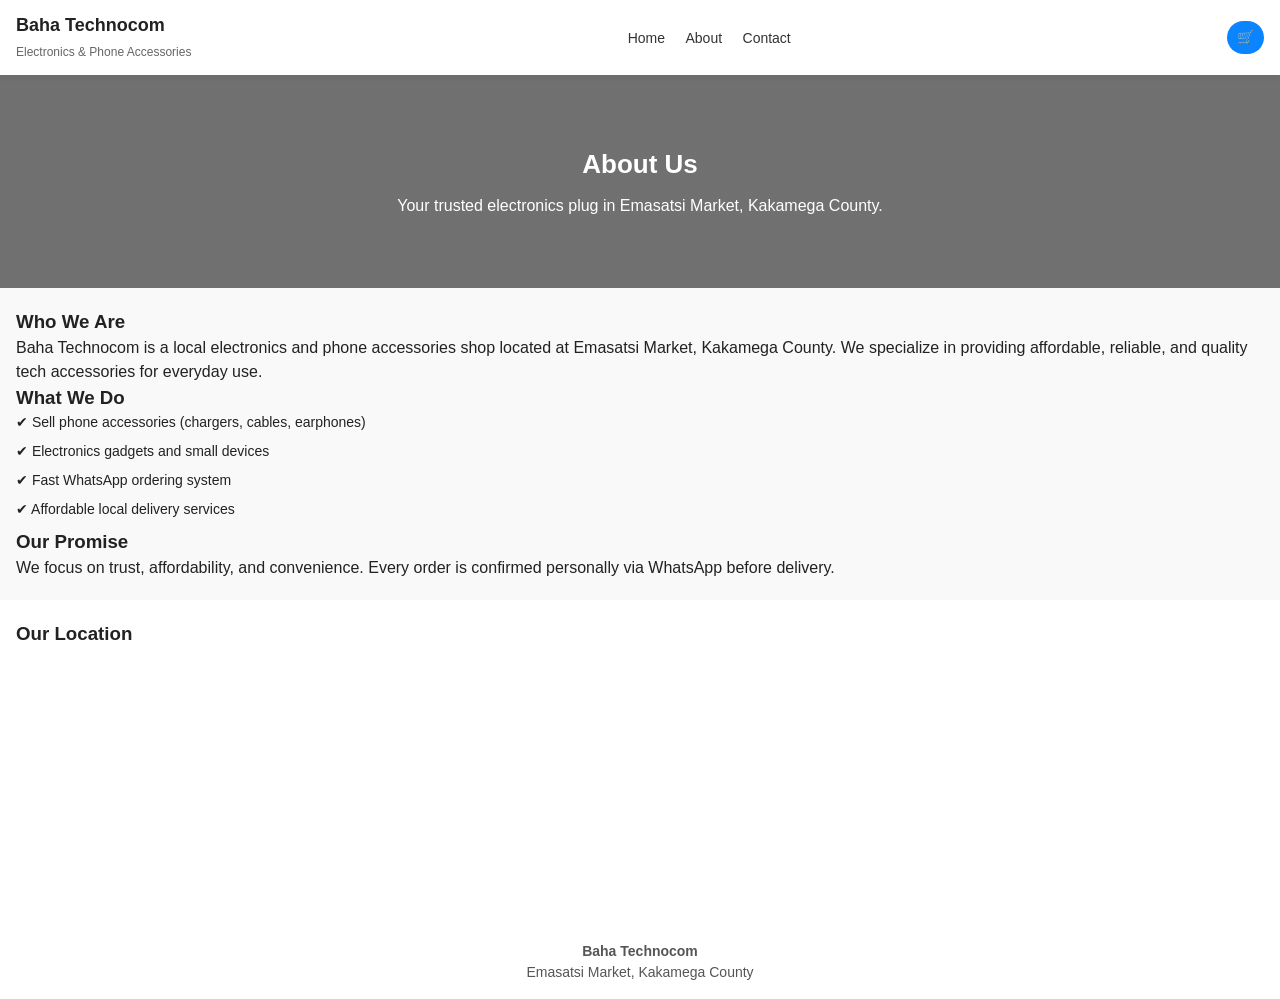
<file: about.html>
<!DOCTYPE html>
<html lang="en">
<head>
    <meta charset="UTF-8">
    <meta name="viewport" content="width=device-width, initial-scale=1.0">
    <title>About Baha Technocom | Emasatsi Market Kakamega</title>
    <meta name="description" content="Learn more about Baha Technocom, a trusted electronics and phone accessories shop in Emasatsi Market, Kakamega County.">

    <link rel="stylesheet" href="style.css">
</head>

<body>

<!-- NAVBAR -->
<header class="navbar">
    <div class="logo">
        <h1>Baha Technocom</h1>
        <span>Electronics & Phone Accessories</span>
    </div>

    <nav>
        <a href="index.html">Home</a>
        <a href="about.html">About</a>
        <a href="contact.html">Contact</a>
    </nav>

    <div class="cart-icon">
        🛒
    </div>
</header>

<!-- ABOUT SECTION -->
<section class="hero">
    <h2>About Us</h2>
    <p>Your trusted electronics plug in Emasatsi Market, Kakamega County.</p>
</section>

<section class="why-us">

    <h3>Who We Are</h3>
    <p>
        Baha Technocom is a local electronics and phone accessories shop located at 
        Emasatsi Market, Kakamega County. We specialize in providing affordable,
        reliable, and quality tech accessories for everyday use.
    </p>

    <h3>What We Do</h3>
    <ul>
        <li>✔ Sell phone accessories (chargers, cables, earphones)</li>
        <li>✔ Electronics gadgets and small devices</li>
        <li>✔ Fast WhatsApp ordering system</li>
        <li>✔ Affordable local delivery services</li>
    </ul>

    <h3>Our Promise</h3>
    <p>
        We focus on trust, affordability, and convenience. Every order is confirmed
        personally via WhatsApp before delivery.
    </p>

</section>

<!-- MAP -->
<section class="testimonials">
    <h3>Our Location</h3>

    <iframe 
        src="https://www.google.com/maps?q=Emasatsi%20Market%20Kakamega&output=embed"
        width="100%" 
        height="250" 
        style="border:0; border-radius:10px;"
        loading="lazy">
    </iframe>
</section>

<!-- FOOTER -->
<footer>
    <h4>Baha Technocom</h4>
    <p>Emasatsi Market, Kakamega County</p>
</footer>

</body>
</html>
</file>
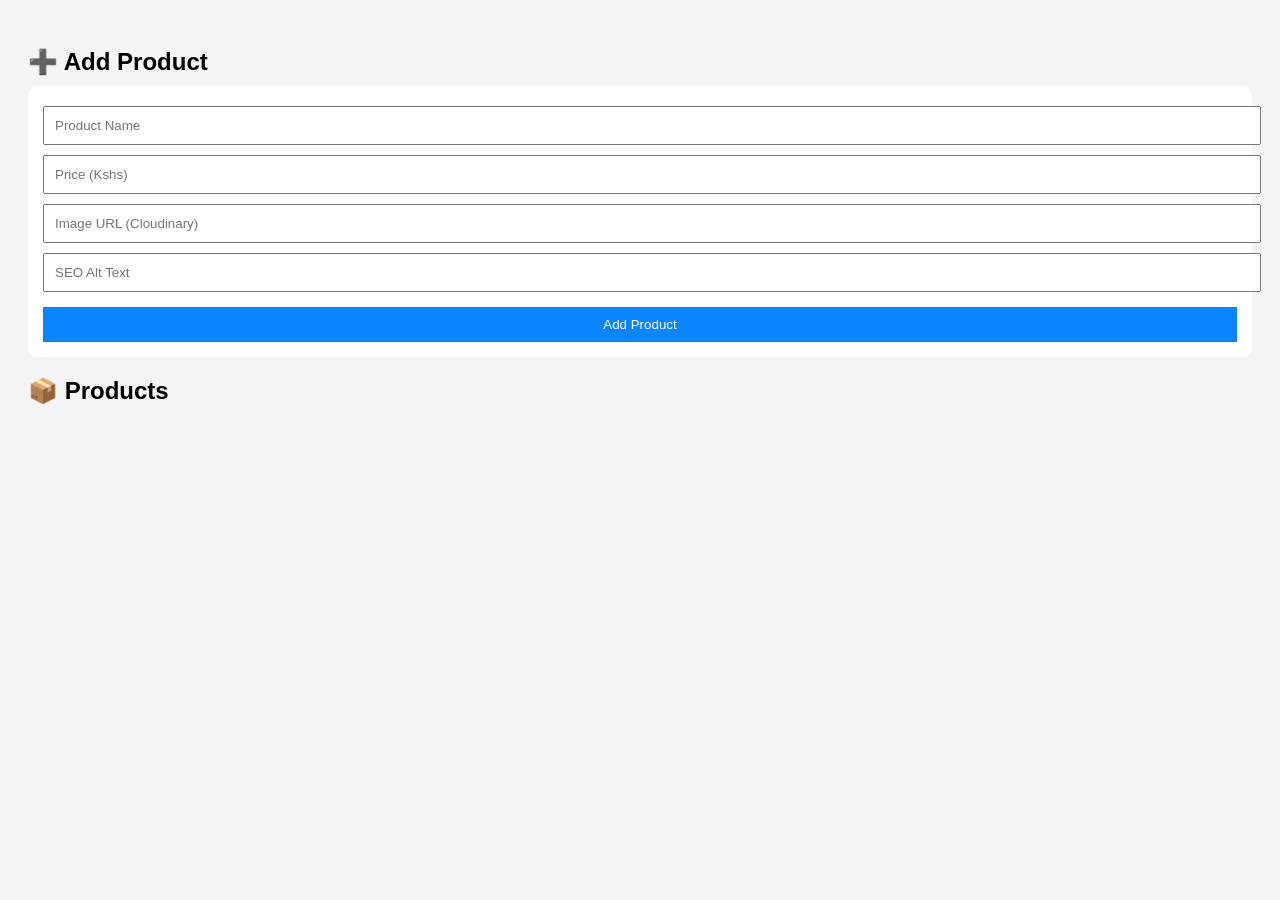
<file: admin.html>
<!DOCTYPE html>
<html lang="en">
<head>
<meta charset="UTF-8">
<title>Admin - Baha Technocom</title>

<style>
body {
    font-family: Arial;
    padding: 20px;
    background: #f4f4f4;
}

h2 {
    margin-bottom: 10px;
}

form {
    background: white;
    padding: 15px;
    border-radius: 10px;
    margin-bottom: 20px;
}

input {
    width: 100%;
    padding: 10px;
    margin: 5px 0;
}

button {
    padding: 10px;
    background: #0a84ff;
    color: white;
    border: none;
    cursor: pointer;
    width: 100%;
    margin-top: 10px;
}

.product {
    background: white;
    padding: 10px;
    margin-bottom: 10px;
    border-radius: 8px;
}

.delete {
    background: red;
    margin-top: 5px;
}
</style>

</head>

<body>

<h2>➕ Add Product</h2>

<form id="productForm">
    <input type="text" id="name" placeholder="Product Name" required>
    <input type="number" id="price" placeholder="Price (Kshs)" required>
    <input type="text" id="image" placeholder="Image URL (Cloudinary)" required>
    <input type="text" id="alt" placeholder="SEO Alt Text" required>

    <button type="submit">Add Product</button>
</form>

<h2>📦 Products</h2>
<div id="productList"></div>

<script>
let products = JSON.parse(localStorage.getItem("adminProducts")) || [];

// Render products
function render() {
    const list = document.getElementById("productList");
    list.innerHTML = "";

    products.forEach((p, index) => {
        list.innerHTML += `
            <div class="product">
                <strong>${p.name}</strong><br>
                Kshs. ${p.price}<br>
                <button class="delete" onclick="removeProduct(${index})">Delete</button>
            </div>
        `;
    });

    localStorage.setItem("adminProducts", JSON.stringify(products));
}

// Add product
document.getElementById("productForm").addEventListener("submit", function(e){
    e.preventDefault();

    const newProduct = {
        id: Date.now(),
        name: document.getElementById("name").value,
        price: Number(document.getElementById("price").value),
        image: document.getElementById("image").value,
        alt: document.getElementById("alt").value
    };

    products.push(newProduct);

    this.reset();
    render();
});

// Delete product
function removeProduct(index) {
    products.splice(index, 1);
    render();
}

render();
</script>

</body>
</html>
</file>
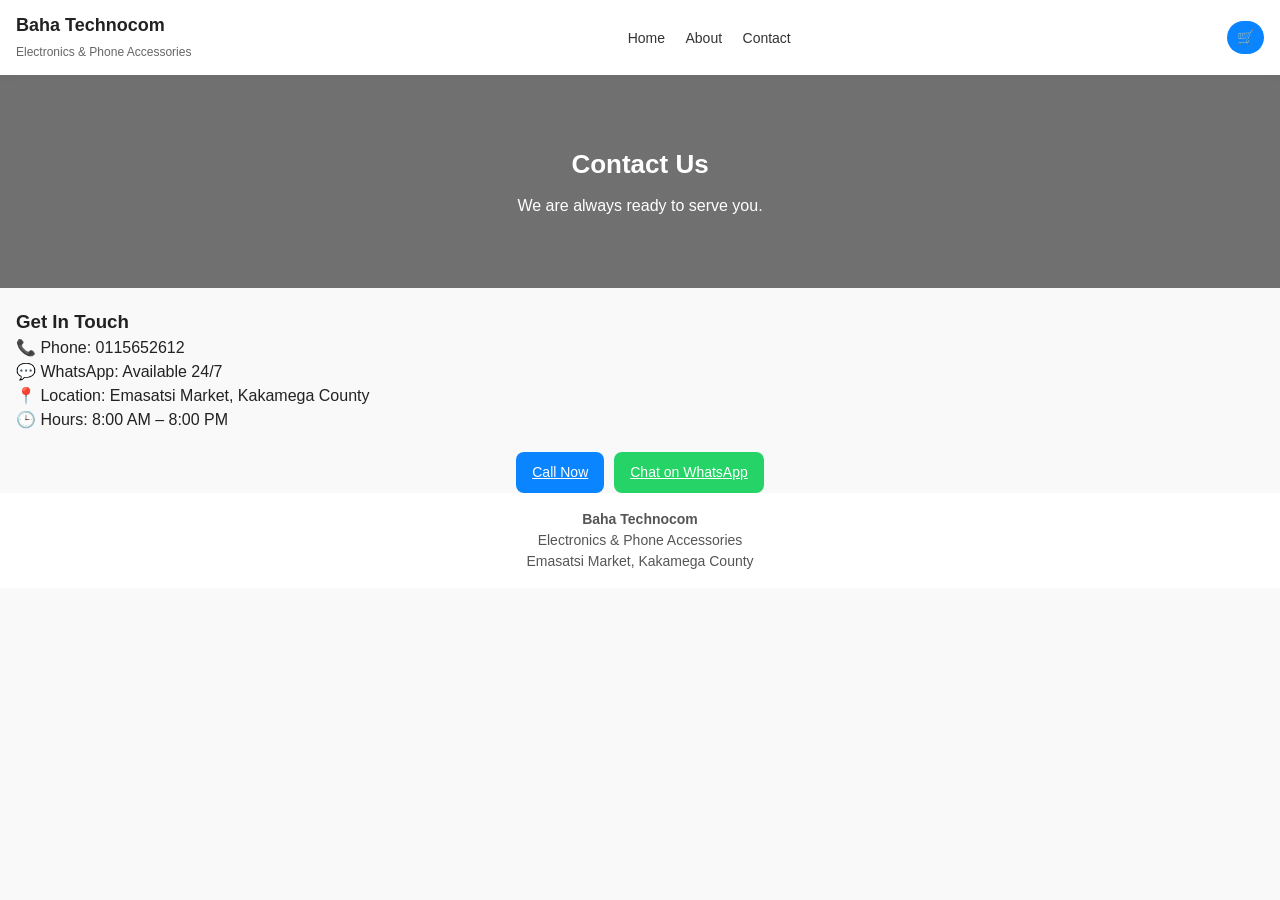
<file: contact.html>
<!DOCTYPE html>
<html lang="en">
<head>
    <meta charset="UTF-8">
    <meta name="viewport" content="width=device-width, initial-scale=1.0">
    <title>Contact Baha Technocom | WhatsApp Orders</title>
    <meta name="description" content="Contact Baha Technocom in Emasatsi Market Kakamega. Call or WhatsApp for fast orders and delivery.">

    <link rel="stylesheet" href="style.css">
</head>

<body>

<!-- NAVBAR -->
<header class="navbar">
    <div class="logo">
        <h1>Baha Technocom</h1>
        <span>Electronics & Phone Accessories</span>
    </div>

    <nav>
        <a href="index.html">Home</a>
        <a href="about.html">About</a>
        <a href="contact.html">Contact</a>
    </nav>

    <div class="cart-icon">
        🛒
    </div>
</header>

<!-- CONTACT HEADER -->
<section class="hero">
    <h2>Contact Us</h2>
    <p>We are always ready to serve you.</p>
</section>

<!-- CONTACT INFO -->
<section class="why-us">

    <h3>Get In Touch</h3>

    <p>📞 Phone: 0115652612</p>
    <p>💬 WhatsApp: Available 24/7</p>
    <p>📍 Location: Emasatsi Market, Kakamega County</p>
    <p>🕒 Hours: 8:00 AM – 8:00 PM</p>

</section>

<!-- ACTION BUTTONS -->
<section class="hero-buttons">
    <a href="tel:0115652612" class="btn primary">Call Now</a>
    <a href="https://wa.me/254115652612" target="_blank" class="btn secondary">Chat on WhatsApp</a>
</section>

<!-- FOOTER -->
<footer>
    <h4>Baha Technocom</h4>
    <p>Electronics & Phone Accessories</p>
    <p>Emasatsi Market, Kakamega County</p>
</footer>

</body>
</html>
</file>
<file: style.css>
/* ================= GLOBAL ================= */
* {
    margin: 0;
    padding: 0;
    box-sizing: border-box;
}

body {
    font-family: 'Poppins', sans-serif;
    background: #f9f9f9;
    color: #222;
    line-height: 1.5;
}

/* Utility */
.hidden {
    display: none;
}

.btn {
    padding: 10px 16px;
    border-radius: 8px;
    border: none;
    cursor: pointer;
    font-size: 14px;
    transition: 0.2s ease;
    text-align: center;
}

.btn.primary {
    background: #0a84ff;
    color: #fff;
}

.btn.primary:hover {
    background: #006fe0;
}

.btn.secondary {
    background: #25D366;
    color: #fff;
}

.btn.secondary:hover {
    background: #1ebe5d;
}

.full-width {
    width: 100%;
}

/* ================= NAVBAR ================= */
.navbar {
    display: flex;
    justify-content: space-between;
    align-items: center;
    padding: 12px 16px;
    background: #fff;
    box-shadow: 0 2px 8px rgba(0,0,0,0.05);
    position: sticky;
    top: 0;
    z-index: 1000;
}

.logo h1 {
    font-size: 18px;
}

.logo span {
    font-size: 12px;
    color: #666;
}

nav a {
    margin: 0 8px;
    text-decoration: none;
    color: #333;
    font-size: 14px;
}

.cart-icon {
    background: #0a84ff;
    color: #fff;
    padding: 6px 10px;
    border-radius: 20px;
    cursor: pointer;
    font-size: 14px;
}

/* ================= HERO ================= */
.hero {
    position: relative;
    padding: 70px 16px;
    text-align: center;
    color: #fff;

    background: linear-gradient(rgba(0,0,0,0.55), rgba(0,0,0,0.55)),
    url("https://res.cloudinary.com/dwaqbsthr/image/upload/q_auto/f_auto/v1776330790/banner%20image.png");

    background-size: cover;
    background-position: center;
    background-repeat: no-repeat;
}

/* Location badge */
.location-tag {
    display: inline-block;
    background: rgba(255,255,255,0.15);
    padding: 6px 12px;
    border-radius: 20px;
    font-size: 12px;
    margin-bottom: 10px;
}

/* Title upgrade */
.hero h2 {
    font-size: 26px;
    font-weight: 600;
    margin-bottom: 10px;
}

/* Subtitle */
.subtitle {
    font-size: 14px;
    color: #f1f1f1;
    margin-bottom: 20px;
}

/* Buttons spacing */
.hero-buttons {
    display: flex;
    justify-content: center;
    gap: 10px;
    flex-wrap: wrap;
}

/* Smooth CTA feel */
.hero .btn {
    padding: 12px 16px;
    font-weight: 500;
}
/* ================= SEARCH ================= */
.search-section {
    padding: 12px 16px;
}

.search-section input {
    width: 100%;
    padding: 10px;
    border-radius: 8px;
    border: 1px solid #ddd;
    font-size: 14px;
}

/* ================= PRODUCTS ================= */
.products {
    display: grid;
    grid-template-columns: repeat(2, 1fr);
    gap: 12px;
    padding: 12px 16px;
}

.product-card {
    background: #fff;
    border-radius: 10px;
    padding: 10px;
    box-shadow: 0 3px 8px rgba(0,0,0,0.05);
    text-align: center;
}

.product-card img {
    width: 100%;
    height: 120px;
    object-fit: cover;
    border-radius: 8px;
}

.product-card h4 {
    font-size: 14px;
    margin: 8px 0;
}

.product-card p {
    font-weight: 500;
    margin-bottom: 8px;
}

/* ================= CART DRAWER ================= */
.cart-drawer {
    position: fixed;
    right: -100%;
    top: 0;
    width: 85%;
    max-width: 400px;
    height: 100%;
    background: #fff;
    box-shadow: -3px 0 10px rgba(0,0,0,0.1);
    padding: 16px;
    transition: right 0.3s ease;
    z-index: 2000;
    overflow-y: auto;
}

.cart-drawer.active {
    right: 0;
}

.cart-header {
    display: flex;
    justify-content: space-between;
    align-items: center;
}

.cart-items {
    margin: 12px 0;
}

.cart-item {
    display: flex;
    justify-content: space-between;
    margin-bottom: 10px;
    font-size: 14px;
}

.cart-section {
    margin: 10px 0;
}

.cart-section input,
.cart-section select {
    width: 100%;
    padding: 8px;
    margin-top: 6px;
    border-radius: 6px;
    border: 1px solid #ccc;
}

/* ================= OVERLAY ================= */
.overlay {
    position: fixed;
    top: 0;
    left: 0;
    width: 100%;
    height: 100%;
    background: rgba(0,0,0,0.4);
    display: none;
    z-index: 1500;
}

.overlay.active {
    display: block;
}

/* ================= TESTIMONIALS ================= */
.testimonials {
    background: #fff;
    padding: 20px 16px;
}

.testimonial {
    margin-bottom: 12px;
    font-size: 14px;
}

.testimonial span {
    color: #777;
    font-size: 12px;
}

/* ================= WHY US ================= */
.why-us {
    padding: 20px 16px;
}

.why-us ul {
    list-style: none;
}

.why-us li {
    margin-bottom: 8px;
    font-size: 14px;
}

/* ================= FOOTER ================= */
footer {
    background: #fff;
    padding: 16px;
    text-align: center;
    font-size: 14px;
    color: #555;
}

.footer-note {
    margin-top: 10px;
    font-size: 12px;
}

/* ================= SIMPLE POPUP ================= */
.popup {
    position: fixed;
    bottom: 20px;
    left: 50%;
    transform: translateX(-50%);
    background: #0a84ff;
    color: #fff;
    padding: 10px 16px;
    border-radius: 20px;
    font-size: 14px;
    display: none;
    z-index: 3000;
}

/* ================= DESKTOP IMPROVEMENTS ================= */
@media(min-width: 768px) {
    .products {
        grid-template-columns: repeat(3, 1fr);
    }

    .hero h2 {
        font-size: 26px;
    }
}
</file>
